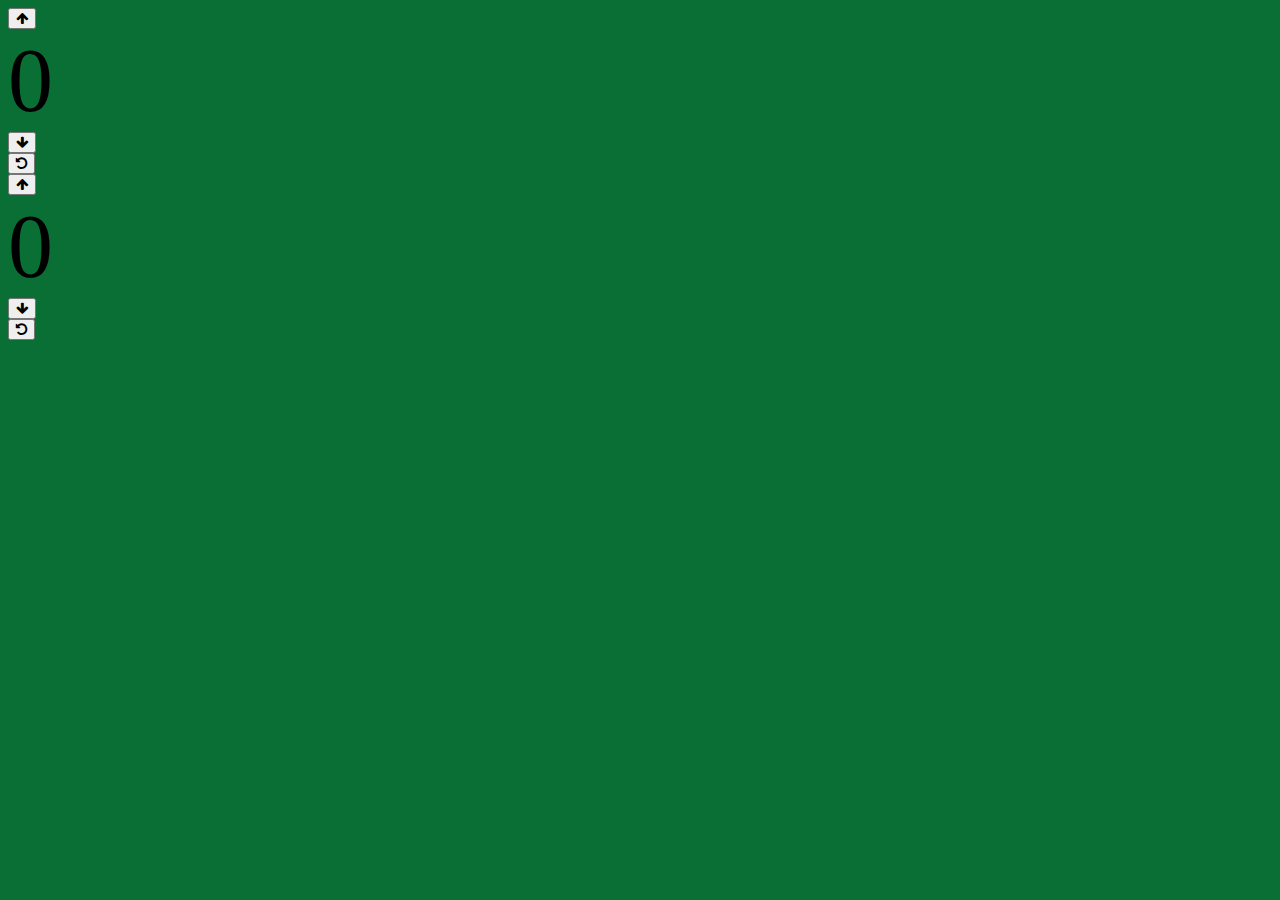
<file: index.html>
<!DOCTYPE html>
<html lang="en">
  <head>
    <meta charset="utf-8" />
    <meta name="viewport" content="width=device-width, initial-scale=1" />
    <title>Badminton Count</title>
    <link
      href="https://cdn.jsdelivr.net/npm/bootstrap@5.3.0/dist/css/bootstrap.min.css"
      rel="stylesheet"
      integrity="sha384-9ndCyUaIbzAi2FUVXJi0CjmCapSmO7SnpJef0486qhLnuZ2cdeRhO02iuK6FUUVM"
      crossorigin="anonymous"
    />
    <!-- <link
      rel="stylesheet"
      href="https://cdnjs.cloudflare.com/ajax/libs/font-awesome/6.4.0/css/fontawesome.min.css
    "
    /> -->
    <!-- <link rel="stylesheet" href="css.css" /> -->
    <link
      rel="stylesheet"
      href="https://cdnjs.cloudflare.com/ajax/libs/font-awesome/4.7.0/css/font-awesome.css"
    />
    <link
      rel="stylesheet"
      href="https://cdnjs.cloudflare.com/ajax/libs/font-awesome/4.7.0/css/font-awesome.min.css"
    />

    <style>
      body {
        background-color: #0a6f34;
      }

      @media only screen and (orientation: portrait) {
        body {
          height: 100vw;
          transform: rotate(90deg);
          display: flex;
        }
        .container-fluid {
          height: 100dvh;
        }
      }

      #total-count {
        font-size: 10dvh;
      }
      #total-count1 {
        font-size: 10dvh;
      }
    </style>
  </head>
  <body>
    <div class="container-fluid">
      <div class="col-lg-6">
        <div class="row border border-danger">
          <div
            class="col border border-warning d-flex justify-content-left"
            style="width: fit-content"
          >
            <div class="card" style="width: 18rem">
              <div id="increment-count">
                <div class="d-grid">
                  <button type="button" class="btn btn-primary p-3">
                    <i class="fa fa-arrow-up fs-1" aria-hidden="true"></i>
                  </button>
                </div>
              </div>
              <div id="total-count" class="box text-center fw-bold m-2"></div>
              <div id="decrement-count">
                <div class="d-grid">
                  <button type="button" class="btn btn-warning p-3">
                    <i class="fa fa-arrow-down fs-1" aria-hidden="true"></i>
                  </button>
                </div>
              </div>
              <div id="reset">
                <div class="d-grid mt-2">
                  <button type="button" class="btn btn-danger p-3">
                    <i class="fa fa-undo fs-1" aria-hidden="true"></i>
                  </button>
                </div>
              </div>
            </div>
          </div>

          <!-- <div class="col lg-4 border border-warning">
            <img src="img/vs.png" class="img-fluid" alt="..." />
          </div> -->

          <div
            class="col sm-4 border border-warning d-flex justify-content-left"
          >
            <div class="card" style="width: 18rem">
              <div id="increment-count1">
                <div class="d-grid">
                  <button type="button" class="btn btn-primary p-3">
                    <i class="fa fa-arrow-up fs-1" aria-hidden="true"></i>
                  </button>
                </div>
              </div>
              <div id="total-count1" class="box1 text-center fw-bold m-2"></div>
              <div id="decrement-count1">
                <div class="d-grid">
                  <button type="button" class="btn btn-warning p-3">
                    <i class="fa fa-arrow-down fs-1" aria-hidden="true"></i>
                  </button>
                </div>
              </div>
              <div id="reset1">
                <div class="d-grid mt-2">
                  <button type="button" class="btn btn-danger p-3">
                    <i class="fa fa-undo fs-1" aria-hidden="true"></i>
                  </button>
                </div>
              </div>
            </div>
          </div>
        </div>
      </div>
    </div>
    <div id="count-danger" class="box1"></div>
    <script
      src="https://cdn.jsdelivr.net/npm/bootstrap@5.3.0/dist/js/bootstrap.bundle.min.js"
      integrity="sha384-geWF76RCwLtnZ8qwWowPQNguL3RmwHVBC9FhGdlKrxdiJJigb/j/68SIy3Te4Bkz"
      crossorigin="anonymous"
    ></script>

    <script src="count1.js"></script>
    <!-- <script src="count-dua.js"></script> -->
  </body>
</html>
</file>
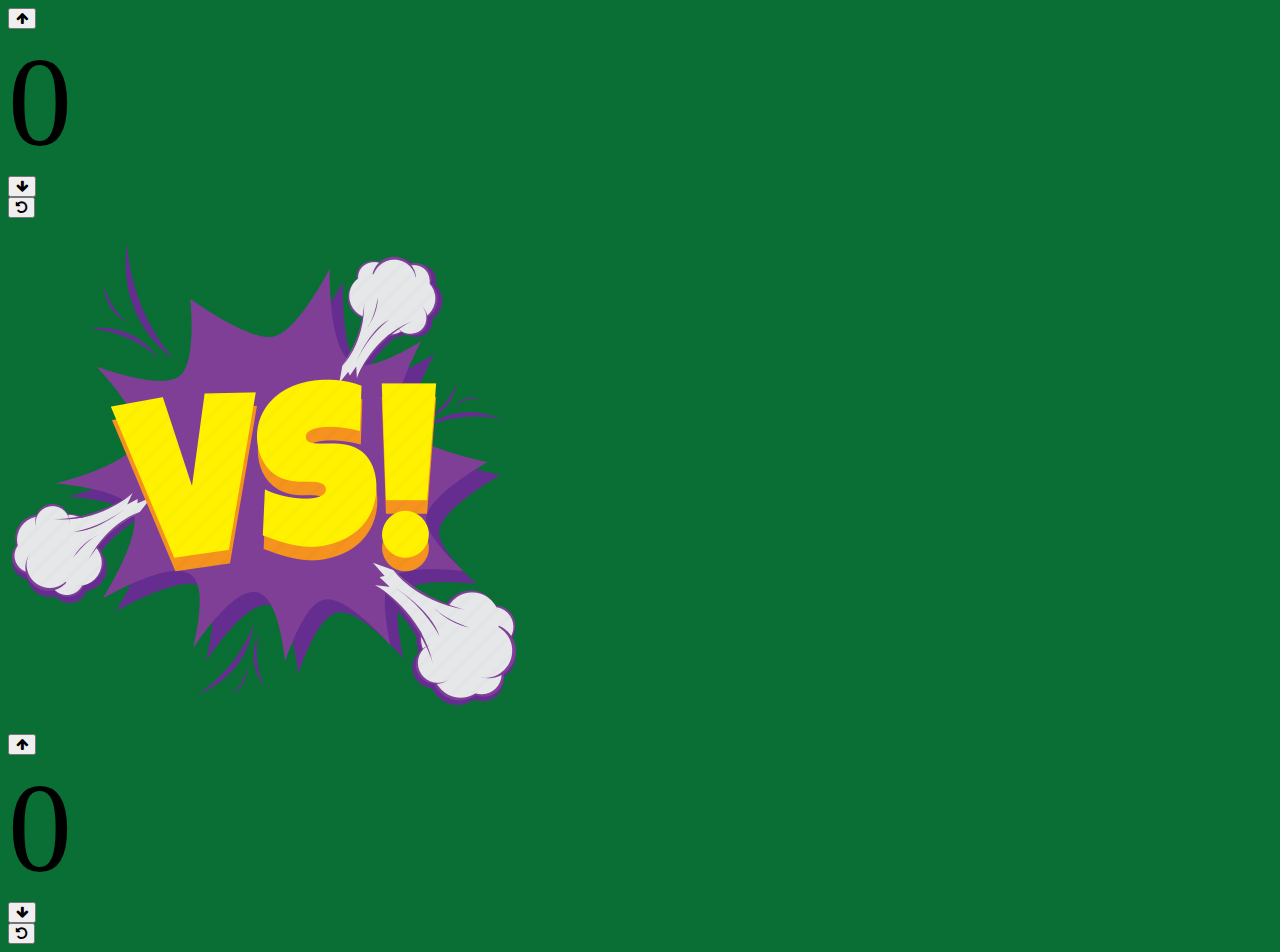
<file: coba.html>
<!DOCTYPE html>
<html lang="en">
  <head>
    <meta charset="utf-8" />
    <meta name="viewport" content="width=device-width, initial-scale=1" />
    <title>Badminton Count</title>
    <link
      href="https://cdn.jsdelivr.net/npm/bootstrap@5.3.0/dist/css/bootstrap.min.css"
      rel="stylesheet"
      integrity="sha384-9ndCyUaIbzAi2FUVXJi0CjmCapSmO7SnpJef0486qhLnuZ2cdeRhO02iuK6FUUVM"
      crossorigin="anonymous"
    />
    <!-- <link
      rel="stylesheet"
      href="https://cdnjs.cloudflare.com/ajax/libs/font-awesome/6.4.0/css/fontawesome.min.css
    "
    /> -->
    <!-- <link rel="stylesheet" href="css.css" /> -->
    <link
      rel="stylesheet"
      href="https://cdnjs.cloudflare.com/ajax/libs/font-awesome/4.7.0/css/font-awesome.css"
    />
    <link
      rel="stylesheet"
      href="https://cdnjs.cloudflare.com/ajax/libs/font-awesome/4.7.0/css/font-awesome.min.css"
    />

    <style>
      body {
        background-color: #0a6f34;
      }

      @media only screen and (orientation: portrait) {
        /* .container-sm {
          height: 100vw;
          transform: rotate(90deg);
          display: inline-flex;
        }
        .img-fluid {
          max-width: 30vw;
          max-height: 30vw;
        } */
        .col-sm {
          rotate: 90deg;
          height: 100vw;
        }

        #total-count {
          font-size: xx-large;
          height: 20vh;
        }
        #total-count1 {
          font-size: 10vw;
        }
        .image {
          width: 50vw;
          height: 20vh;
        }
        .card {
          height: 100vh;
        }
      }
      #total-count {
        font-size: 10vw;
      }
      #total-count1 {
        font-size: 10vw;
      }
    </style>
  </head>
  <body>
    <div class="container-fluid d-flex justify-content-left">
      <div class="row border border-danger">
        <div class="col-sm border border-warning colom1">
          <div class="card card1" style="width: 18rem">
            <div id="increment-count">
              <div class="d-grid border border-danger">
                <button type="button" class="btn btn-primary p-3">
                  <i class="fa fa-arrow-up fs-1" aria-hidden="true"></i>
                </button>
              </div>
            </div>
            <div
              id="total-count"
              class="box text-center fw-bold m-2 border border-danger"
            ></div>
            <div id="decrement-count">
              <div class="d-grid border border-danger">
                <button type="button" class="btn btn-warning p-3">
                  <i class="fa fa-arrow-down fs-1" aria-hidden="true"></i>
                </button>
              </div>
            </div>
            <div id="reset">
              <div class="d-grid mt-2 border border-danger">
                <button type="button" class="btn btn-danger p-3">
                  <i class="fa fa-undo fs-1" aria-hidden="true"></i>
                </button>
              </div>
            </div>
          </div>
        </div>
        <div class="col-sm border border-warning image">
          <img src="img/vs.png" class="img-fluid" alt="" />
        </div>
        <div class="col-sm border border-warning">
          <div class="card card2" style="width: 18rem">
            <div id="increment-count1">
              <div class="d-grid">
                <button type="button" class="btn btn-primary p-3">
                  <i class="fa fa-arrow-up fs-1" aria-hidden="true"></i>
                </button>
              </div>
            </div>
            <div id="total-count1" class="box1 text-center fw-bold m-2"></div>
            <div id="decrement-count1">
              <div class="d-grid">
                <button type="button" class="btn btn-warning p-3">
                  <i class="fa fa-arrow-down fs-1" aria-hidden="true"></i>
                </button>
              </div>
            </div>
            <div id="reset1">
              <div class="d-grid mt-2">
                <button type="button" class="btn btn-danger p-3">
                  <i class="fa fa-undo fs-1" aria-hidden="true"></i>
                </button>
              </div>
            </div>
          </div>
        </div>
      </div>
    </div>
    <script
      src="https://cdn.jsdelivr.net/npm/bootstrap@5.3.0/dist/js/bootstrap.bundle.min.js"
      integrity="sha384-geWF76RCwLtnZ8qwWowPQNguL3RmwHVBC9FhGdlKrxdiJJigb/j/68SIy3Te4Bkz"
      crossorigin="anonymous"
    ></script>

    <script src="count1.js"></script>
    <!-- <script src="count-dua.js"></script> -->
  </body>
</html>
</file>
<file: css.css>
/* html, body { margin: 0; padding: 0; height: 100%; width: 100%; position: relative; background: #282828; } */

.court { display: grid; grid-template-rows: 40px 120px 120px 40px; grid-template-columns: 50px 200px 80px 80px 200px 50px; position: absolute; top: 50%; left: 50%; transform: translate(-50%, -50%); width: 80%; height: 80%; border: solid 1px #fff; justify-content: center; align-content: center; }
.court > div { border: solid #fff; border-width: 1px 0 0 1px; transition: all 0.5s; cursor: pointer;  }
/* .court > div:hover { background: #fff; } */
.court > div:nth-child(6), .court > div:nth-child(12), .court > div:nth-child(16), .court > div:nth-child(22) { border-right-width: 1px; }
.court > div:nth-last-child(-n+6) { border-bottom-width: 1px; }
.court > div:nth-child(9), .court > div:nth-child(10) { grid-row: 2/4; }
.court > div:nth-child(9) { grid-column: 3; }
.court > div:nth-child(10) { grid-column: 4; }
</file>
